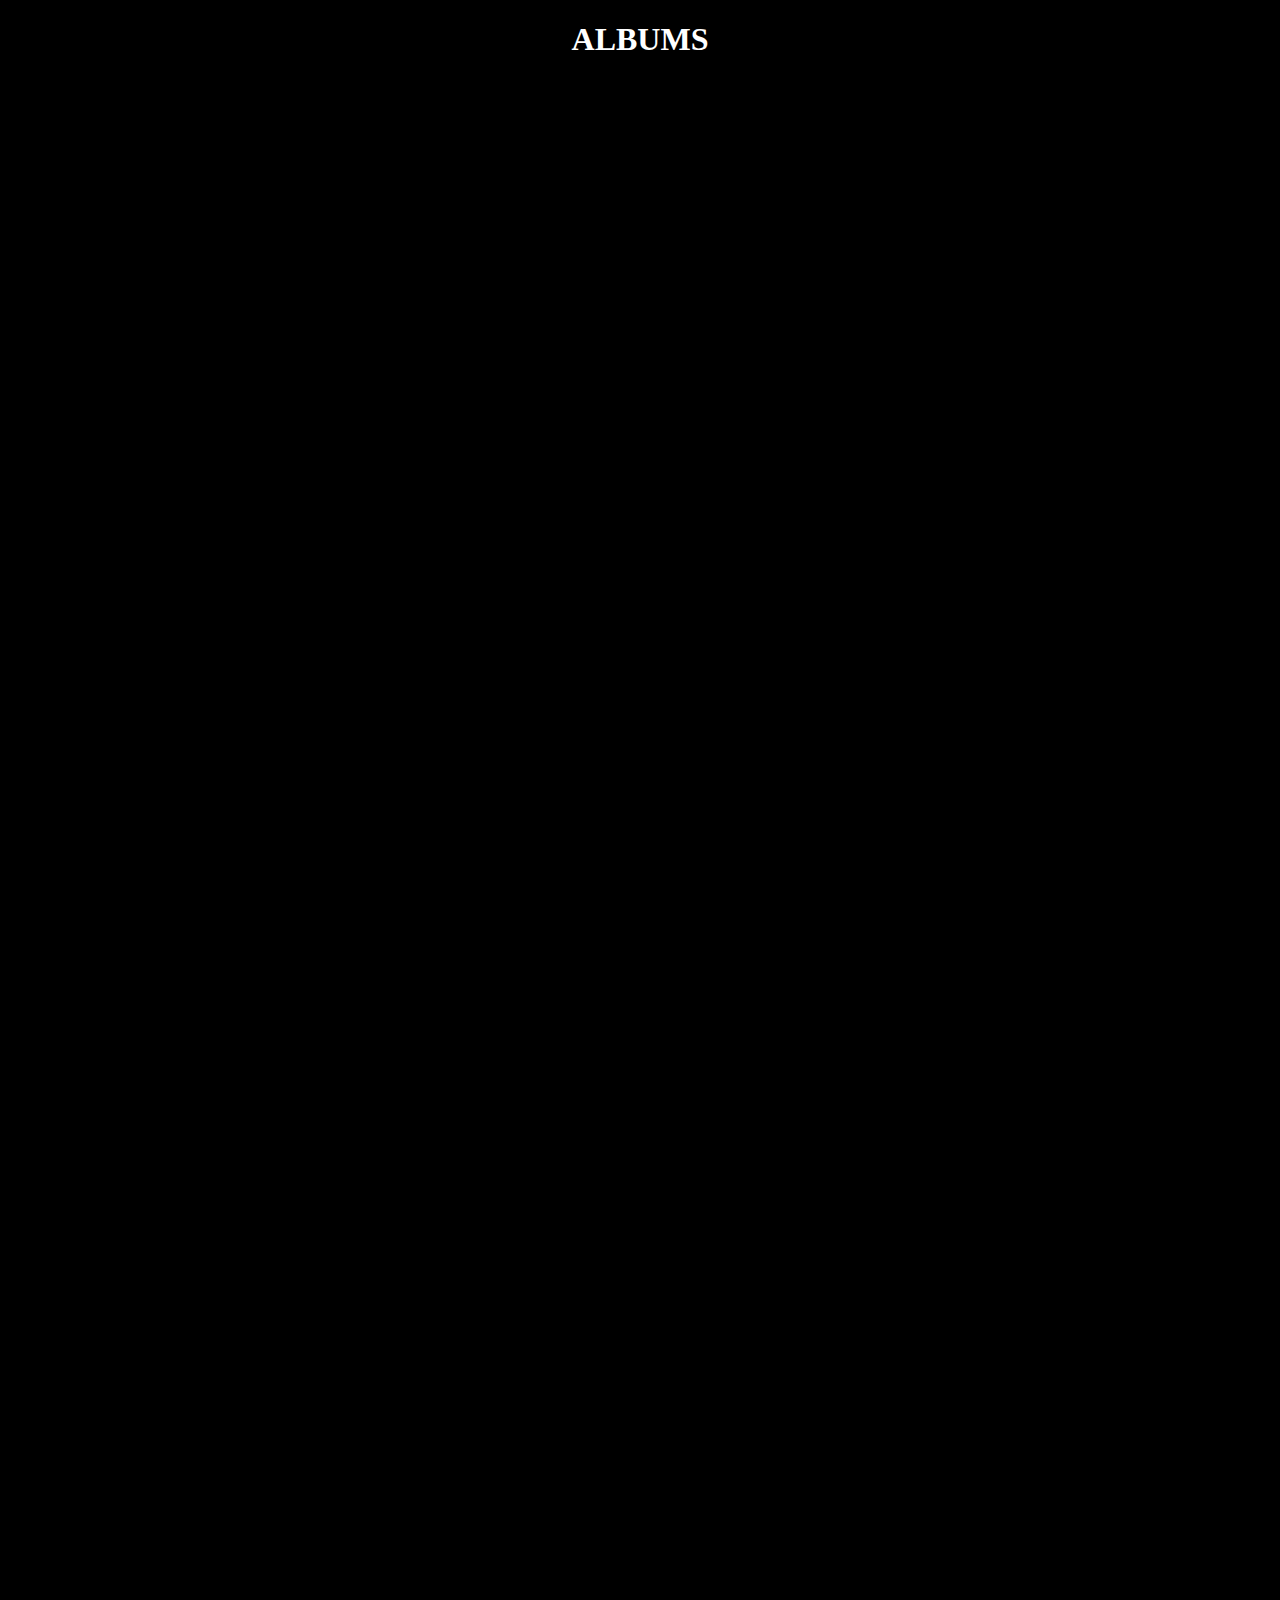
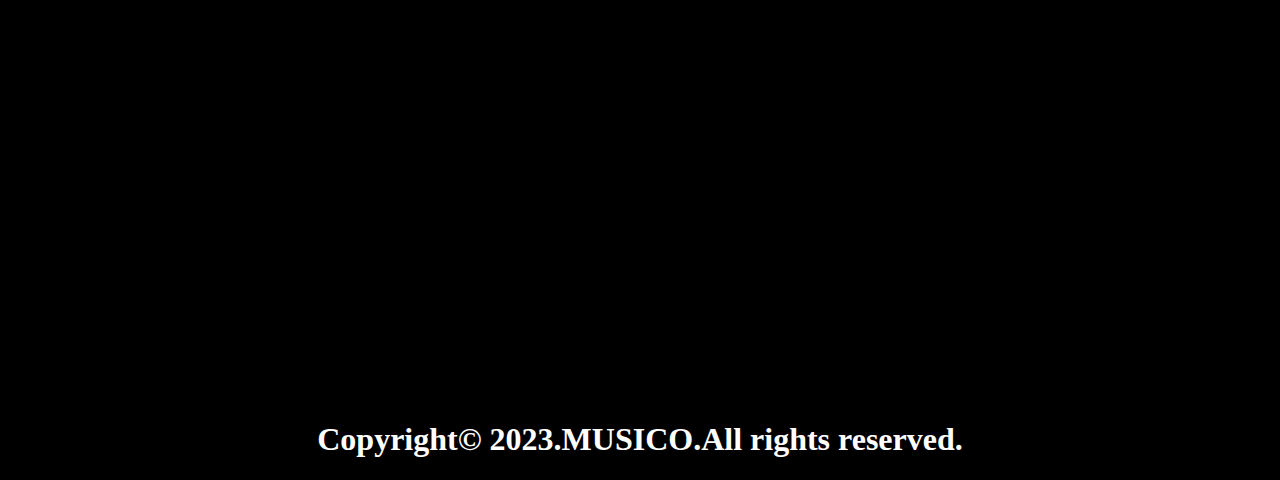
<file: MUSICO/album.html>
<!DOCTYPE html>
<html>
<header align ="center">
   <h1 style="color:white;">ALBUMS</h1>
</header>
  <head>
    <title>MUSICO</title>
  <body bgcolor="black" align ="center">
    <iframe src="https://open.spotify.com/embed/artist/2ae6PxICSOZHvjqiCcgon8?utm_source=generator" width="300" height="380" frameborder="0" allowtransparency="true" allow="encrypted-media"></iframe>
    <iframe src="https://open.spotify.com/embed/artist/0oOet2f43PA68X5RxKobEy?utm_source=generator" width="300" height="380" frameborder="0" allowtransparency="true" allow="encrypted-media"></iframe>
    <iframe src="https://open.spotify.com/embed/artist/4YRxDV8wJFPHPTeXepOstw?utm_source=generator" width="300" height="380" frameborder="0" allowtransparency="true" allow="encrypted-media"></iframe>
    <iframe src="https://open.spotify.com/embed/artist/4iA6bUhiZyvRKJf4FNVX39?utm_source=generator" width="300" height="380" frameborder="0" allowtransparency="true" allow="encrypted-media"></iframe>
    <iframe src="https://open.spotify.com/embed/artist/1dVygo6tRFXC8CSWURQJq2?utm_source=generator" width="300" height="380" frameborder="0" allowtransparency="true" allow="encrypted-media"></iframe>
    <iframe src="https://open.spotify.com/embed/artist/5MHTQcUQIhxhZdB6Glwmmk?utm_source=generator" width="300" height="380" frameborder="0" allowtransparency="true" allow="encrypted-media"></iframe>
    <iframe src="https://open.spotify.com/embed/artist/4zCH9qm4R2DADamUHMCa6O?utm_source=generator" width="300" height="380" frameborder="0" allowtransparency="true" allow="encrypted-media"></iframe>
    <iframe src="https://open.spotify.com/embed/artist/2FgHPfRprDaylrSRVf1UlN?utm_source=generator" width="300" height="380" frameborder="0" allowtransparency="true" allow="encrypted-media"></iframe>
    <iframe src="https://open.spotify.com/embed/artist/7qjJw7ZM2ekDSahLXPjIlN?utm_source=generator" width="300" height="380" frameborder="0" allowtransparency="true" allow="encrypted-media"></iframe>
    <iframe src="https://open.spotify.com/embed/artist/3AMxH9QIPZbK8ND8C9j4Ss?utm_source=generator" width="300" height="380" frameborder="0" allowtransparency="true" allow="encrypted-media"></iframe>
    <iframe src="https://open.spotify.com/embed/artist/35NVYJXOwkjY8bpul6OBQl?utm_source=generator" width="300" height="380" frameborder="0" allowtransparency="true" allow="encrypted-media"></iframe>
    <iframe src="https://open.spotify.com/embed/artist/1mYsTxnqsietFxj1OgoGbG?utm_source=generator" width="300" height="380" frameborder="0" allowtransparency="true" allow="encrypted-media"></iframe>
    <iframe src="https://open.spotify.com/embed/artist/61JrslREXq98hurYL2hYoc?utm_source=generator" width="300" height="380" frameborder="0" allowtransparency="true" allow="encrypted-media"></iframe>
    <iframe src="https://open.spotify.com/embed/artist/2XnqryoWOy2YTMZRvtNLQH?utm_source=generator" width="300" height="380" frameborder="0" allowtransparency="true" allow="encrypted-media"></iframe>
    <iframe src="https://open.spotify.com/embed/artist/45VcCRQRa6cyT9xkwvL6Uk?utm_source=generator" width="300" height="380" frameborder="0" allowtransparency="true" allow="encrypted-media"></iframe>
    <iframe src="https://open.spotify.com/embed/artist/4IKVDbCSBTxBeAsMKjAuTs?utm_source=generator" width="300" height="380" frameborder="0" allowtransparency="true" allow="encrypted-media"></iframe>
    <iframe src="https://open.spotify.com/embed/artist/1SJOL9HJ08YOn92lFcYf8a?utm_source=generator" width="300" height="380" frameborder="0" allowtransparency="true" allow="encrypted-media"></iframe>
    <iframe src="https://open.spotify.com/embed/artist/4oVMLzAqW6qhRpZWt8fNw4?utm_source=generator" width="300" height="380" frameborder="0" allowtransparency="true" allow="encrypted-media"></iframe>


  </body>

  <footer>
	<h1 align ="center" style="color:white;">Copyright© 2023.MUSICO</a>.All rights reserved.</h1>
  </footer>
</html>
</file>
